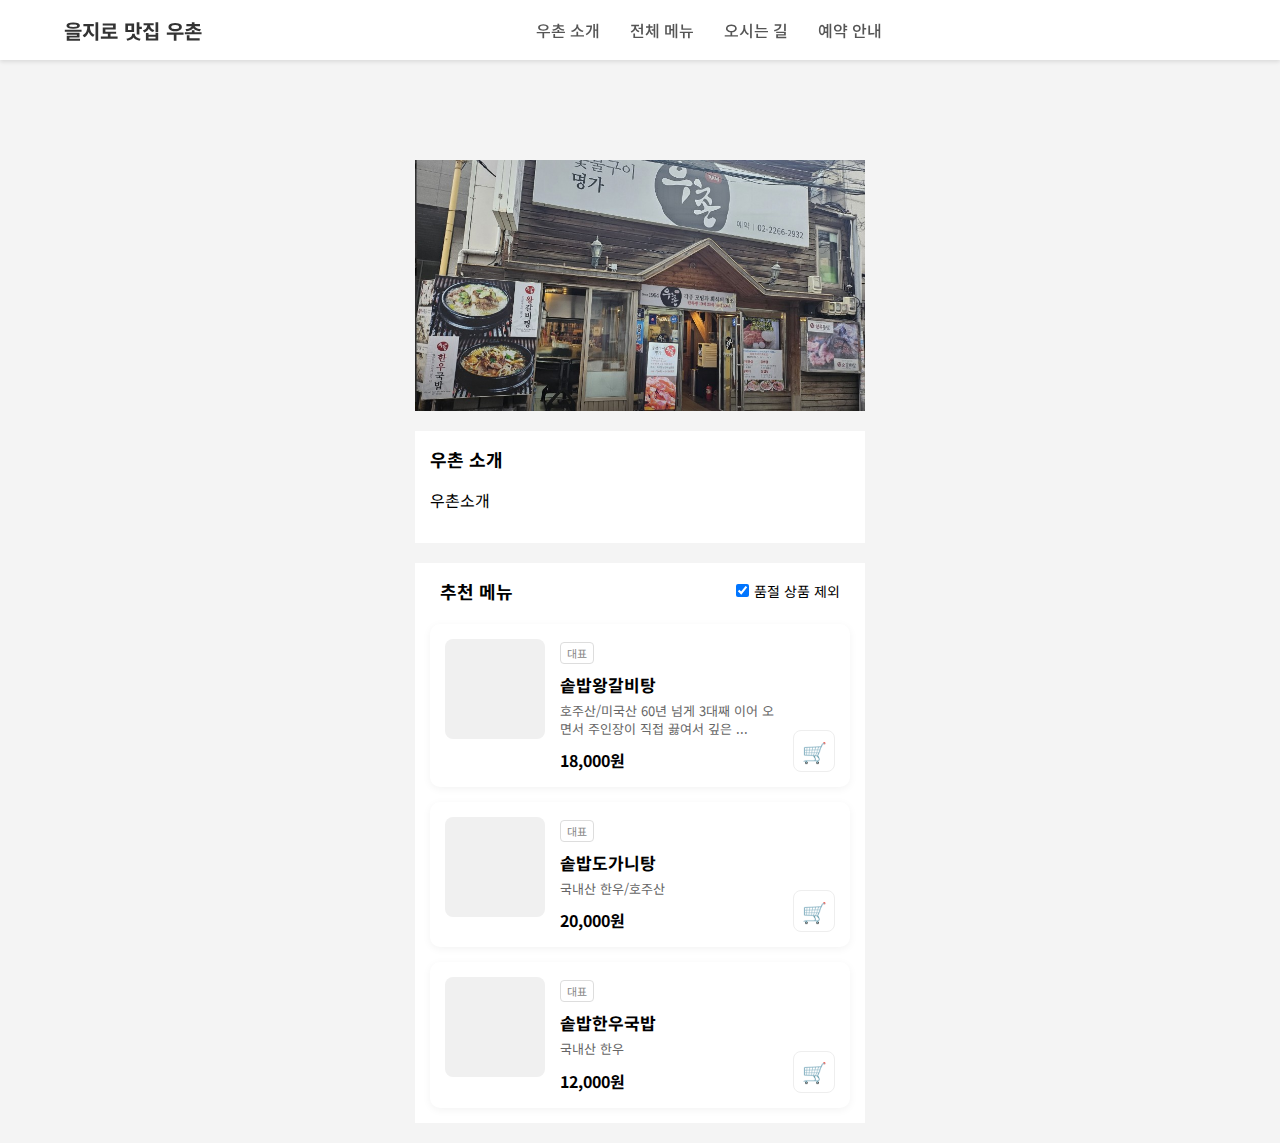
<file: index.html>
<!DOCTYPE html>
<html lang="ko">
<head>
    <meta charset="UTF-8">
    <meta name="viewport" content="width=device-width, initial-scale=1.0">
    <title>을지로 맛집 우촌 - 추천 메뉴</title>
    <link rel="stylesheet" href="style.css">
</head>
<body>
    <header class="top-bar">
        <div class="logo">
            <a href="#">을지로 맛집 우촌</a>
        </div>
        <nav class="navigation">
            <ul>
                <li><a href="#about">우촌 소개</a></li>
                <li><a href="#">전체 메뉴</a></li>
                <li><a href="#">오시는 길</a></li>
                <li><a href="#">예약 안내</a></li>
            </ul>
        </nav>
    </header>
    <div class="main-image-container">
        <img src="우촌 -정문사진.jpg" alt="을지로 맛집 우촌 정문 사진">
    </div>
    <div id="about" class="about-container">
        <h2>우촌 소개</h2>
        <p>우촌소개</p>
    </div>
    <div class="menu-container">
        <div class="header">
            <h2>추천 메뉴</h2>
            <div class="filter">
                <input type="checkbox" id="exclude-soldout" checked>
                <label for="exclude-soldout">품절 상품 제외</label>
            </div>
        </div>
        <div class="menu-list">
            <div class="menu-item">
                <div class="item-image">
                    <!-- 실제 이미지는 여기에 들어갑니다 -->
                </div>
                <div class="item-details">
                    <div>
                        <span class="badge">대표</span>
                        <h3>솥밥왕갈비탕</h3>
                        <p class="description">호주산/미국산 60년 넘게 3대째 이어 오면서 주인장이 직접 끓여서 깊은 ...</p>
                        <p class="price">18,000원</p>
                    </div>
                </div>
                <div class="cart-button-wrapper">
                    <div class="cart-button">
                        🛒
                    </div>
                </div>
            </div>
            <div class="menu-item">
                <div class="item-image">
                    <!-- 실제 이미지는 여기에 들어갑니다 -->
                </div>
                <div class="item-details">
                    <div>
                        <span class="badge">대표</span>
                        <h3>솥밥도가니탕</h3>
                        <p class="description">국내산 한우/호주산</p>
                        <p class="price">20,000원</p>
                    </div>
                </div>
                 <div class="cart-button-wrapper">
                    <div class="cart-button">
                        🛒
                    </div>
                </div>
            </div>
            <div class="menu-item">
                <div class="item-image">
                    <!-- 실제 이미지는 여기에 들어갑니다 -->
                </div>
                <div class="item-details">
                    <div>
                        <span class="badge">대표</span>
                        <h3>솥밥한우국밥</h3>
                        <p class="description">국내산 한우</p>
                        <p class="price">12,000원</p>
                    </div>
                </div>
                 <div class="cart-button-wrapper">
                    <div class="cart-button">
                        🛒
                    </div>
                </div>
            </div>
        </div>
    </div>
</body>
</html>
</file>
<file: style.css>
@import url('https://fonts.googleapis.com/css2?family=Noto+Sans+KR:wght@400;700&display=swap');

body {
    font-family: 'Noto Sans KR', sans-serif;
    background-color: #f4f4f4;
    margin: 0;
    padding-top: 80px; /* 헤더 높이만큼 패딩 추가 */
}

.top-bar {
    position: fixed;
    top: 0;
    left: 0;
    right: 0;
    display: flex;
    align-items: center;
    padding: 0 5%;
    height: 60px;
    background-color: #ffffff;
    box-shadow: 0 2px 4px rgba(0,0,0,0.1);
    z-index: 1000;
}

.logo a {
    text-decoration: none;
    color: #333;
    font-weight: 700;
    font-size: 20px;
}

.navigation {
    flex-grow: 1;
}

.navigation ul {
    list-style: none;
    margin: 0;
    padding: 0;
    display: flex;
    justify-content: center;
    gap: 30px;
}

.navigation a {
    text-decoration: none;
    color: #555;
    font-size: 16px;
    font-weight: 500;
    transition: color 0.3s;
}

.navigation a:hover {
    color: #000;
}

.main-image-container {
    width: 100%;
    max-width: 450px;
    margin: 0 auto;
    padding-top: 80px; /* 헤더 높이 + 여백 */
}

.main-image-container img {
    width: 100%;
    height: auto;
    display: block;
}

.about-container {
    max-width: 450px;
    margin: 20px auto;
    padding: 15px;
    background-color: #ffffff;
    box-sizing: border-box;
}

.about-container h2 {
    margin-top: 0;
    font-size: 18px;
    font-weight: 700;
}

.menu-container {
    padding-top: 0; /* about-container와의 간격은 margin으로 처리 */
    width: 100%;
    max-width: 450px;
    background-color: #ffffff;
    padding: 15px;
    box-sizing: border-box;
    margin: 20px auto; /* 상단 여백 추가 및 가운데 정렬 */
}

.header {
    display: flex;
    justify-content: space-between;
    align-items: center;
    margin-bottom: 20px;
    padding: 0 10px;
}

.header h2 {
    margin: 0;
    font-size: 18px;
    font-weight: 700;
}

.filter {
    display: flex;
    align-items: center;
    font-size: 14px;
}

.filter input {
    margin-right: 5px;
}

.menu-list {
    display: flex;
    flex-direction: column;
    gap: 15px;
}

.menu-item {
    display: flex;
    background-color: #fff;
    border-radius: 10px;
    box-shadow: 0 2px 8px rgba(0,0,0,0.05);
    padding: 15px;
    gap: 15px;
}

.item-image {
    width: 100px;
    height: 100px;
    background-color: #f0f0f0;
    border-radius: 8px;
    flex-shrink: 0;
}

.item-details {
    flex-grow: 1;
    display: flex;
    flex-direction: column;
    justify-content: space-between;
}

.badge {
    display: inline-block;
    border: 1px solid #ddd;
    color: #888;
    padding: 2px 6px;
    border-radius: 4px;
    font-size: 11px;
    font-weight: 400;
    margin-bottom: 8px;
}

.item-details h3 {
    margin: 0 0 5px 0;
    font-size: 17px;
    font-weight: 700;
}

.description {
    font-size: 13px;
    color: #666;
    margin: 0 0 10px 0;
    line-height: 1.4;
}

.price {
    font-size: 16px;
    font-weight: 700;
    margin: 0;
}

.cart-button-wrapper {
    display: flex;
    align-items: flex-end;
}

.cart-button {
    width: 40px;
    height: 40px;
    background-color: #fff;
    border: 1px solid #eee;
    border-radius: 8px;
    display: flex;
    justify-content: center;
    align-items: center;
    cursor: pointer;
    font-size: 20px;
}
</file>
